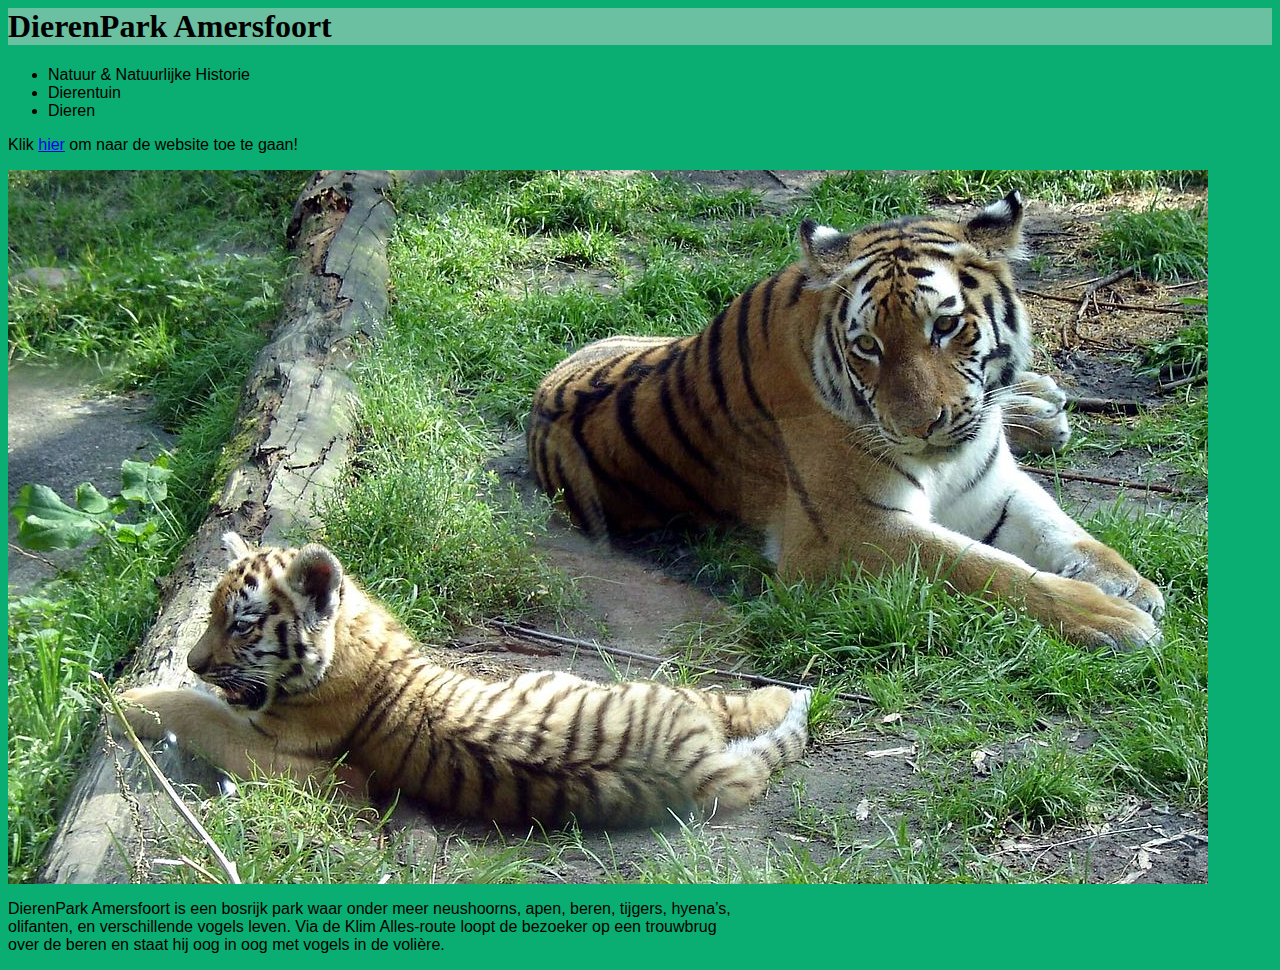
<file: Dierenpark/index.html>
<head>
    <link rel="stylesheet" href="dierenpark.css">
    <h1>DierenPark Amersfoort</h1>
<body>
<ul>
<li>Natuur & Natuurlijke Historie</li>  
<li>Dierentuin</li>
<li>Dieren</li>
</ul>
</body>

    <p>Klik <a href="https://dierenparkamersfoort.nl/" target="_blank">hier</a> om naar de website toe te gaan!</p>
    <a href="https://dierenparkamersfoort.nl/"><img src="tijgers.jpg" alt="tijgers.jpg"></a>
    <p>DierenPark Amersfoort is een bosrijk park waar onder meer neushoorns, apen, beren, tijgers, hyena’s,<br> olifanten, en verschillende vogels leven. Via de Klim Alles-route loopt de bezoeker op een trouwbrug<br> over de beren en staat hij oog in oog met vogels in de volière.</p>
</head>
</file>
<file: Dierenpark/dierenpark.css>
body{
    background-color:#0BAE72  ;
    font-family: sans-serif;

}
img{
    max-width:100% ;
}
h1{
    background-color: #6AC0A0 ;
    font-family: serif;
}
</file>
